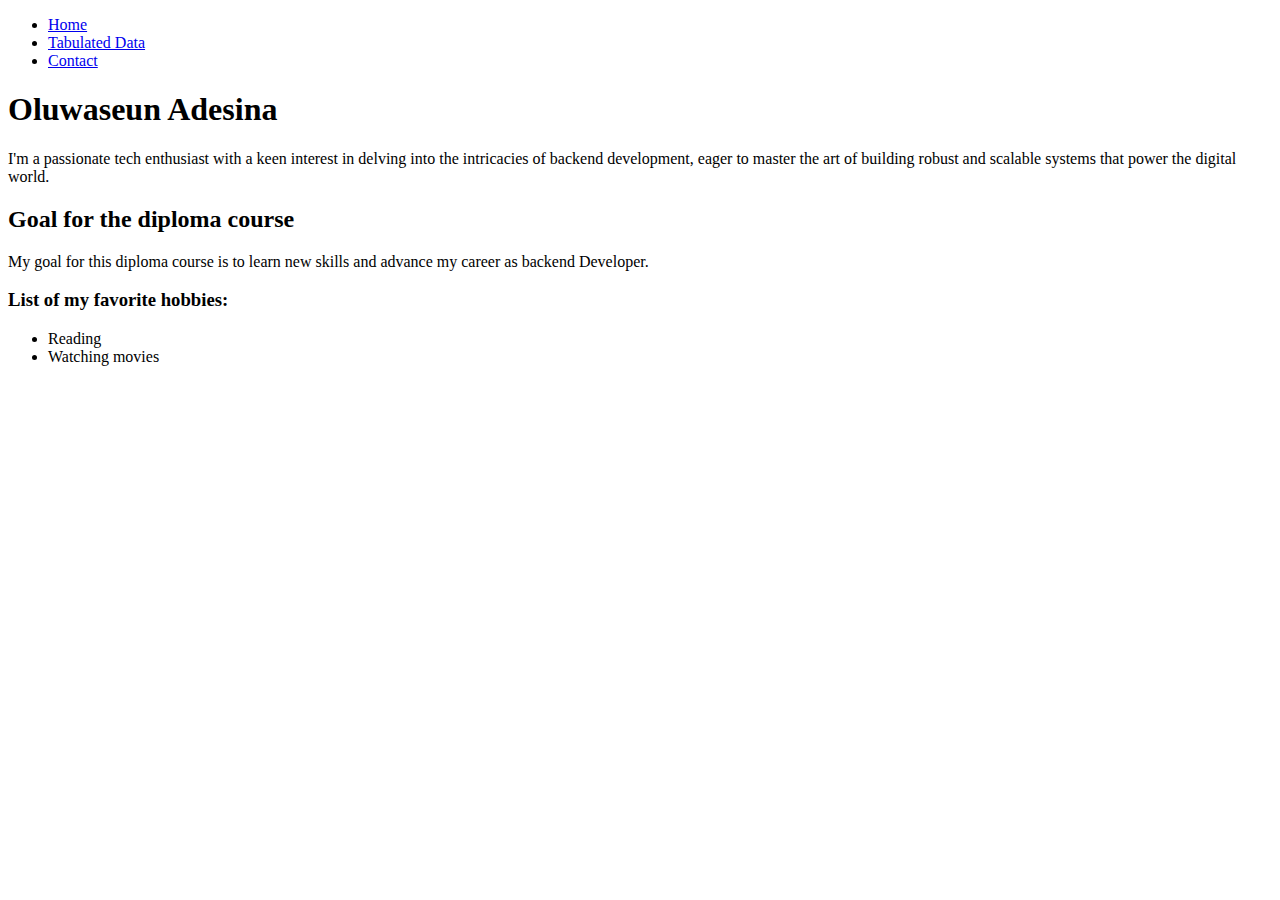
<file: index.html>
<!DOCTYPE html>
<html>

<head>
    <!-- <link rel="stylesheet" href="style.css"> -->
    <title>Oluwaseun Adesina </title>
</head>

<body>

    <nav>
        <ul>
            <li><a href="index.html">Home</a></li>
            <li><a href="table.html">Tabulated Data</a></li>
            <li><a href="contact.html">Contact</a></li>
        </ul>
    </nav>

    <h1><b>Oluwaseun Adesina</b></h1>
    <p>I'm a passionate tech enthusiast with a keen interest in delving into the intricacies of backend development,
        eager to master the art of building robust and scalable systems that power the digital world.</p>
    <h2><b>Goal for the diploma course</b></h2>
    <p>My goal for this diploma course is to learn new skills and advance my career as backend Developer.</p>
    <h3>List of my favorite hobbies:</h3>
    <ul>
        <li>Reading</li>
        <li>Watching movies</li>

    </ul>





</body>

</html>
</file>
